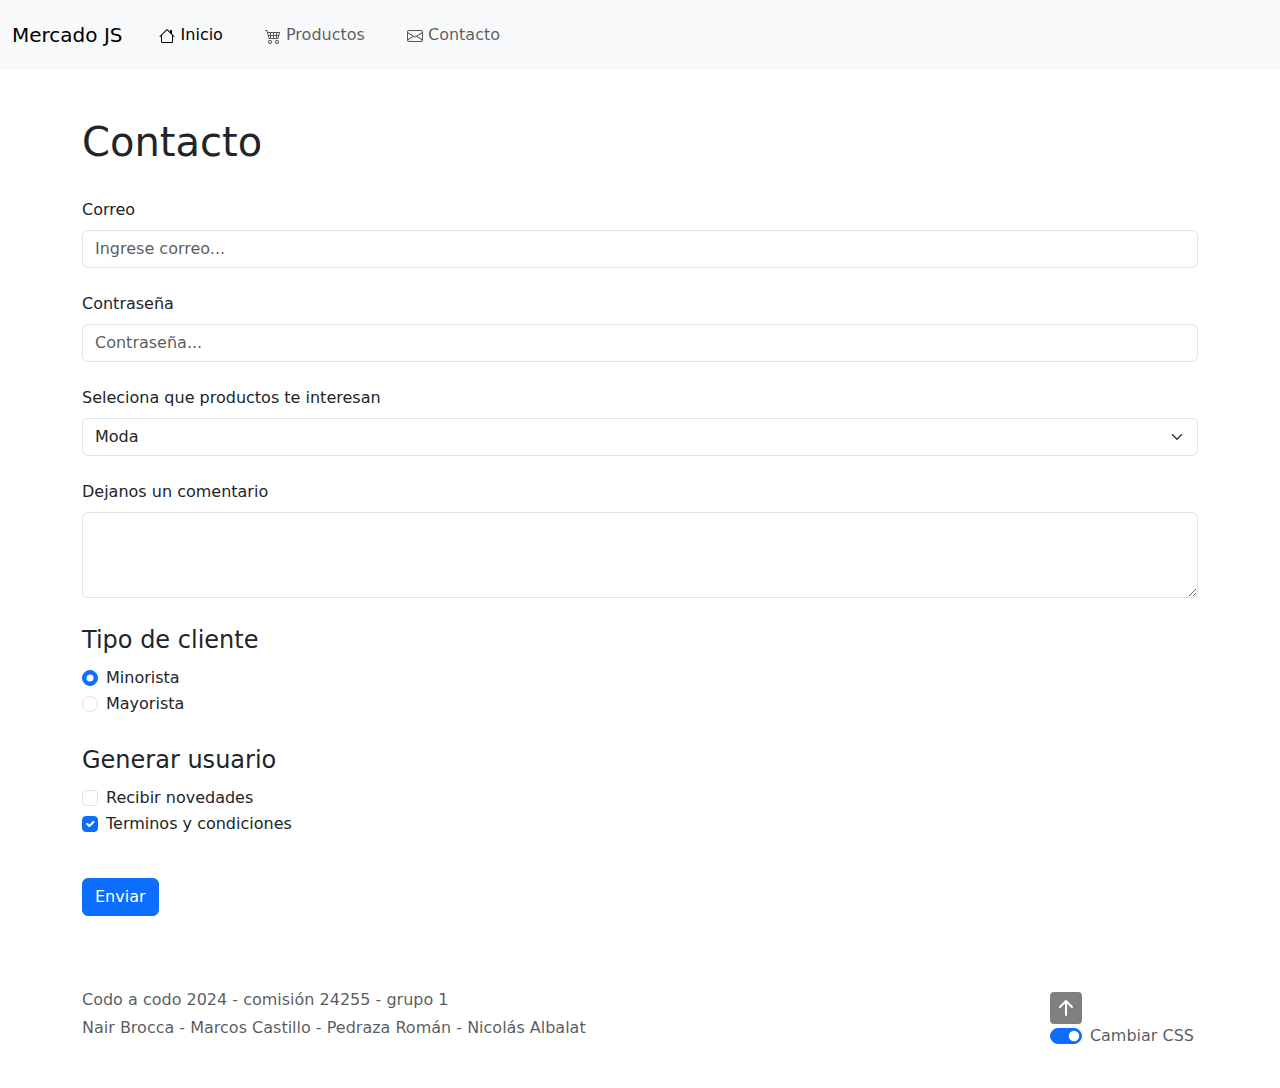
<file: contacto.html>
<!DOCTYPE html>
<html lang="es">
<head>
    <meta charset="UTF-8">
    <meta name="viewport" content="width=device-width, initial-scale=1.0">
    <link id="cssLink" href="https://cdn.jsdelivr.net/npm/bootstrap@5.3.3/dist/css/bootstrap.min.css" rel="stylesheet" crossorigin="anonymous">
    
    <link rel="stylesheet" href="./css/style.css">
    <title>Mercado JS</title>
   
</head>
<body >

 <header>
    <nav class="navbar navbar-expand-lg bg-body-tertiary">
        <div class="container-fluid">
          <a class="navbar-brand" href="./index.html">Mercado JS</a>
          <button class="navbar-toggler" type="button" data-bs-toggle="collapse" data-bs-target="#navbarNav" aria-controls="navbarNav" aria-expanded="false" aria-label="Toggle navigation">
            <span class="navbar-toggler-icon"></span>
          </button>
          <div class="collapse navbar-collapse" id="navbarNav">
            <ul class="navbar-nav">
              <li class="nav-item  btn btn-light">
                <a class="nav-link active" aria-current="page" href="./index.html"><svg xmlns="http://www.w3.org/2000/svg" width="16" height="16" fill="currentColor" class="bi bi-house" viewBox="0 0 16 16">
                    <path d="M8.707 1.5a1 1 0 0 0-1.414 0L.646 8.146a.5.5 0 0 0 .708.708L2 8.207V13.5A1.5 1.5 0 0 0 3.5 15h9a1.5 1.5 0 0 0 1.5-1.5V8.207l.646.647a.5.5 0 0 0 .708-.708L13 5.793V2.5a.5.5 0 0 0-.5-.5h-1a.5.5 0 0 0-.5.5v1.293zM13 7.207V13.5a.5.5 0 0 1-.5.5h-9a.5.5 0 0 1-.5-.5V7.207l5-5z"/>
                  </svg> Inicio</a>
              </li>
              <li class="nav-item btn btn-light">
                  <a class="nav-link" href="./productos.html"><svg xmlns="http://www.w3.org/2000/svg" width="16" height="16" fill="currentColor" class="bi bi-cart4" viewBox="0 0 16 16">
                    <path d="M0 2.5A.5.5 0 0 1 .5 2H2a.5.5 0 0 1 .485.379L2.89 4H14.5a.5.5 0 0 1 .485.621l-1.5 6A.5.5 0 0 1 13 11H4a.5.5 0 0 1-.485-.379L1.61 3H.5a.5.5 0 0 1-.5-.5M3.14 5l.5 2H5V5zM6 5v2h2V5zm3 0v2h2V5zm3 0v2h1.36l.5-2zm1.11 3H12v2h.61zM11 8H9v2h2zM8 8H6v2h2zM5 8H3.89l.5 2H5zm0 5a1 1 0 1 0 0 2 1 1 0 0 0 0-2m-2 1a2 2 0 1 1 4 0 2 2 0 0 1-4 0m9-1a1 1 0 1 0 0 2 1 1 0 0 0 0-2m-2 1a2 2 0 1 1 4 0 2 2 0 0 1-4 0"/>
                  </svg> Productos</a>
                </li>
                <li class="nav-item btn btn-light">
                  <a class="nav-link" href="./contacto.html">
                 <svg xmlns="http://www.w3.org/2000/svg" width="16" height="16" fill="currentColor" class="bi bi-envelope" viewBox="0 0 16 16">
                    <path d="M0 4a2 2 0 0 1 2-2h12a2 2 0 0 1 2 2v8a2 2 0 0 1-2 2H2a2 2 0 0 1-2-2zm2-1a1 1 0 0 0-1 1v.217l7 4.2 7-4.2V4a1 1 0 0 0-1-1zm13 2.383-4.708 2.825L15 11.105zm-.034 6.876-5.64-3.471L8 9.583l-1.326-.795-5.64 3.47A1 1 0 0 0 2 13h12a1 1 0 0 0 .966-.741M1 11.105l4.708-2.897L1 5.383z"/>
                  </svg>
                   Contacto</a>
                </li>
             
            </ul>
          </div>
        </div>
      </nav>
 </header>

 <main class="container mt-5">
    
<section>
  <div class="bs-docs-section">
    <div class="row">
      <div class="col-lg-12">
        <div class="page-header">
          <h1 id="forms">Contacto</h1>
        </div>
      </div>
    </div>

    <div class="row">
      <div class="col">
        <div class="bs-component">
          <form action=POST>
            <fieldset>
              <div>
                <label for="exampleInputEmail1" class="form-label mt-4">Correo</label>
                <input type="email" class="form-control" id="exampleInputEmail1" placeholder="Ingrese correo..." >
                
              </div>
              <div>
                <label for="exampleInputPassword1" class="form-label mt-4">Contraseña</label>
                <input type="password" class="form-control" id="exampleInputPassword1" placeholder="Contraseña..." autocomplete="off">
              </div>
              <div>
                <label for="exampleSelect1" class="form-label mt-4">Seleciona que productos te interesan</label>
                <select class="form-select" id="exampleSelect1">
                  <option>Moda</option>
                  <option>Tecnologia</option>
                  <option>Cocina</option>
                  <option>Bazar</option>
                </select>
              </div>


              <div>
                <label for="exampleTextarea" class="form-label mt-4">Dejanos un comentario</label>
                <textarea class="form-control" id="exampleTextarea" rows="3"></textarea>
              </div>

              <fieldset>
                <legend class="mt-4">Tipo de cliente</legend>
                <div class="form-check">
                  <input class="form-check-input" type="radio" name="optionsRadios" id="optionsRadios1" value="option1"  data-text="Minorista" checked>
                  <label class="form-check-label" for="optionsRadios1">
                    Minorista
                  </label>
                </div>
                <div class="form-check">
                  <input class="form-check-input" type="radio" name="optionsRadios" id="optionsRadios2" data-text="Mayorista"  value="option2">
                  <label class="form-check-label" for="optionsRadios2">
                    Mayorista
                  </label>
                </div>

              </fieldset>
              <fieldset>
                <legend class="mt-4">Generar usuario</legend>
                <div class="form-check">
                  <input class="form-check-input" type="checkbox" value="" id="flexCheckDefault">
                  <label class="form-check-label" for="flexCheckDefault">
                    Recibir novedades
                  </label>
                </div>
                <div class="form-check">
                  <input class="form-check-input" type="checkbox" value="" id="flexCheckChecked" checked>
                  <label class="form-check-label" for="flexCheckChecked">
                    Terminos y condiciones
                  </label>
                </div>
              </fieldset>
              <div id="errorMessages" class="mt-3"></div>

              <button type="submit" class="btn btn-primary mt-4">Enviar</button>
            </fieldset>
          </form>
        </div>
      </div>
   
    </div>
  </div>

</section>
<div id="infoPersona" class="mt-4"></div>

 </main>
 <footer class="text-body-secondary py-5">
  <div class="container">
    <div class="float-end p-1">
      <a href="#"><svg xmlns="http://www.w3.org/2000/svg" width="32" height="32" fill="grey" class="bi bi-arrow-up-square-fill" viewBox="0 0 16 16">
        <path d="M2 16a2 2 0 0 1-2-2V2a2 2 0 0 1 2-2h12a2 2 0 0 1 2 2v12a2 2 0 0 1-2 2zm6.5-4.5V5.707l2.146 2.147a.5.5 0 0 0 .708-.708l-3-3a.5.5 0 0 0-.708 0l-3 3a.5.5 0 1 0 .708.708L7.5 5.707V11.5a.5.5 0 0 0 1 0"/>
      </svg></a>
      <div class="form-check form-switch">
        <input class="form-check-input" type="checkbox" id="switchCSS" checked>
        <label class="form-check-label" for="switchCSS">Cambiar CSS</label>
      </div>
    </div>
    <p class="mb-1">Codo a codo 2024 - comisión 24255 - grupo 1 </p>
    <p class="mb-0">Nair Brocca - Marcos Castillo -  Pedraza Román - Nicolás Albalat</p>
  </div>
</footer>


<script src="./js/css.js"></script>
<script src="./js/contacto.js"></script>
    <script src="https://cdn.jsdelivr.net/npm/bootstrap@5.3.3/dist/js/bootstrap.bundle.min.js" integrity="sha384-YvpcrYf0tY3lHB60NNkmXc5s9fDVZLESaAA55NDzOxhy9GkcIdslK1eN7N6jIeHz" crossorigin="anonymous"></script>
</body>
</html>
</file>
<file: css/style.css>
.loader {
    width: 15px;
    aspect-ratio: 1;
    border-radius: 50%;
    animation: l5 1s infinite linear alternate;
  }
  @keyframes l5 {
      0%  {box-shadow: 20px 0 #000, -20px 0 #0002;background: #000 }
      33% {box-shadow: 20px 0 #000, -20px 0 #0002;background: #0002}
      66% {box-shadow: 20px 0 #0002,-20px 0 #000; background: #0002}
      100%{box-shadow: 20px 0 #0002,-20px 0 #000; background: #000 }
  }


  .fixed-div {
      position: fixed;
      top: 50%;
      left: 50%;
      transform: translate(-50%, -50%);
      padding: 20px;
      -webkit-box-shadow: 0px 0px 50px 40px rgba(0,0,0,0.50); 
      box-shadow: 0px 0px 50px 100vw rgba(0,0,0,0.50);
      z-index: 9999;
      max-height: 95vh;
  }

  .imgOverflow{
    max-height: 18rem; 
    overflow: hidden;
    text-align: center;
    max-width:90%;
    justify-content: center;
    
  }
  img{
    max-height: 15rem;
    max-width:85vw;
     
    }
.card-text-scroll {
      max-height: 20vh;
      overflow-y: scroll;
         }


  @media print {
    body * {
      visibility: hidden;
    }
    #infoPersona, #infoPersona * {
      visibility: visible;
    }
    #infoPersona {
      position: absolute;
      left: 0;
      top: 0;
    }
  }
</file>
